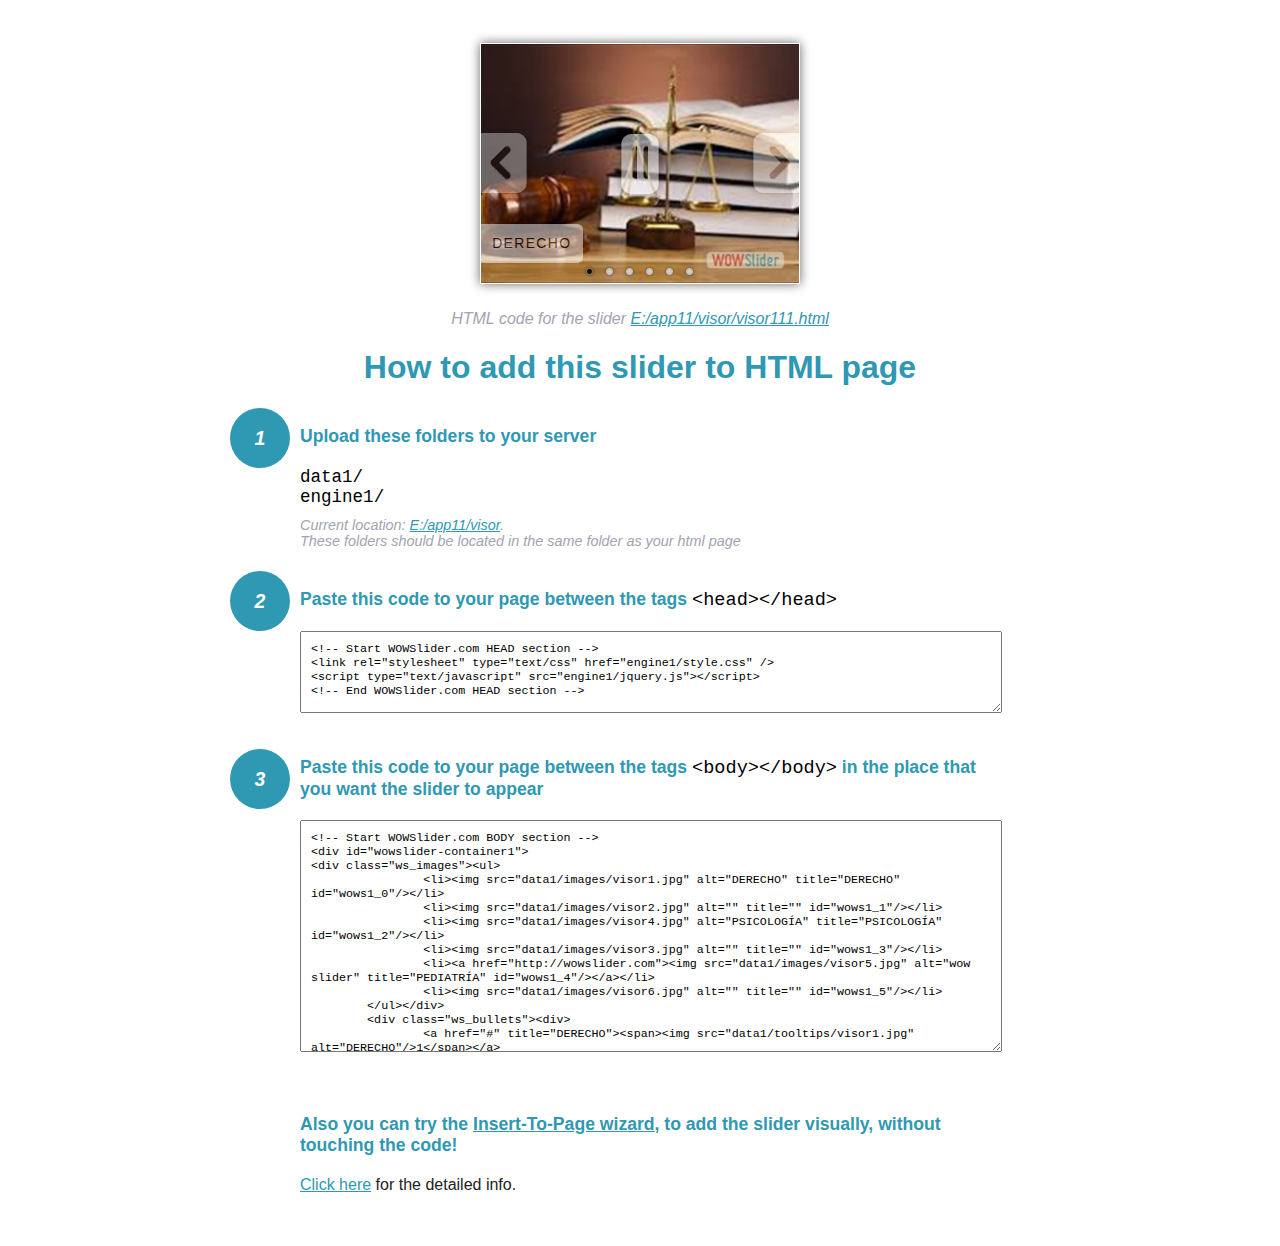
<file: visor/visor111-howto.html>
<!DOCTYPE html>
<html>
<head>
	<title>WOWSlider</title>
	<meta http-equiv="content-type" content="text/html; charset=utf-8" />
	<meta name="description" content="WOWSlider" />
	
	<!-- Start WOWSlider.com HEAD section --> <!-- add to the <head> of your page -->
	<link rel="stylesheet" type="text/css" href="engine1/style.css" />
	<script type="text/javascript" src="engine1/jquery.js"></script>
	<!-- End WOWSlider.com HEAD section -->


<style>
.instuction {
	font-family: sans-serif, Arial;
	display: block;
	margin: 0 auto;
	max-width: 820px;
	width: 100%;
	padding: 0 70px;
	color: #222;
	-webkit-box-sizing: border-box;
	-moz-box-sizing: border-box;
	box-sizing: border-box;
}
.instuction h1 img {
	max-width: 170px;
	vertical-align: middle;
	margin-bottom: 10px;
}
.instuction h1 {
	color: #2F98B3;
	text-align: center;
}
.instuction h2 {
	position: relative;
	font-size: 1.1em;
	color: #2F98B3;
	margin-bottom: 20px;
	margin-top: 40px;
}
.instuction h2 span.num {
	position: absolute;
	left: -70px;
	top: -18px;
	display: inline-block;
	vertical-align: middle;
	font-style: italic;
	font-size: 1.1em;
	width: 60px;
	height: 60px;
	line-height: 60px;
	text-align: center;
	background: #2F98B3;
	color: #fff;
	border-radius: 50%;
}
.instuction .mono {
	color: #000;
	font-family: monospace;
	font-size: 1.3em;
	font-weight: normal;
}
.instuction li.mono {
	font-size: 1.5em;
}

.instuction ul {
	font-size: 0.9em;
	margin-top: 0;
	padding-left: 0;
	list-style: none;
}
.instuction .note {
	color: #A3A3B2;
	font-style: italic;
	padding-top: 10px;
}
.instuction p.note {
	text-align: center;
	padding-top: 0;
	margin-top: 4px;
}
.instuction textarea {
	font-size: 0.9em;
	min-height: 60px;
	padding: 10px;
	margin: 0;
	overflow: auto;
	max-width: 100%;
	width: 100%;
}
.instuction a,
.instuction a:visited {
	color: #2F98B3;
}
</style>


</head>
<body style="margin:auto">

<br>

<!-- Start WOWSlider.com BODY section --> <!-- add to the <body> of your page -->
<div id="wowslider-container1">
<div class="ws_images"><ul>
		<li><img src="data1/images/visor1.jpg" alt="DERECHO" title="DERECHO" id="wows1_0"/></li>
		<li><img src="data1/images/visor2.jpg" alt="" title="" id="wows1_1"/></li>
		<li><img src="data1/images/visor4.jpg" alt="PSICOLOGÍA" title="PSICOLOGÍA" id="wows1_2"/></li>
		<li><img src="data1/images/visor3.jpg" alt="" title="" id="wows1_3"/></li>
		<li><a href="http://wowslider.com"><img src="data1/images/visor5.jpg" alt="wow slider" title="PEDIATRÍA" id="wows1_4"/></a></li>
		<li><img src="data1/images/visor6.jpg" alt="" title="" id="wows1_5"/></li>
	</ul></div>
	<div class="ws_bullets"><div>
		<a href="#" title="DERECHO"><span><img src="data1/tooltips/visor1.jpg" alt="DERECHO"/>1</span></a>
		<a href="#" title=""><span><img src="data1/tooltips/visor2.jpg" alt=""/>2</span></a>
		<a href="#" title="PSICOLOGÍA"><span><img src="data1/tooltips/visor4.jpg" alt="PSICOLOGÍA"/>3</span></a>
		<a href="#" title=""><span><img src="data1/tooltips/visor3.jpg" alt=""/>4</span></a>
		<a href="#" title="PEDIATRÍA"><span><img src="data1/tooltips/visor5.jpg" alt="PEDIATRÍA"/>5</span></a>
		<a href="#" title=""><span><img src="data1/tooltips/visor6.jpg" alt=""/>6</span></a>
	</div></div><div class="ws_script" style="position:absolute;left:-99%"><a href="http://wowslider.com">wowslider.com</a> by WOWSlider.com v8.7</div>
<div class="ws_shadow"></div>
</div>	
<script type="text/javascript" src="engine1/wowslider.js"></script>
<script type="text/javascript" src="engine1/script.js"></script>
<!-- End WOWSlider.com BODY section -->


<div class="instuction">
	<p class="note">HTML code for the slider <a href="file:///E:/app11/visor/visor111.html">E:/app11/visor/visor111.html</a></p>

	<h1>
		How to add this slider to HTML page
	</h1>

	<h2><span class="num">1</span> Upload these folders to your server</h2>
	<ul>
		<li class="mono">data1/</li>
		<li class="mono">engine1/</li>
		<li class="note">Current location: <a href="file:///E:/app11/visor">E:/app11/visor</a>. <br>These folders should be located in the same folder as your html page</li>
	</ul>

	<h2><span class="num">2</span> Paste this code to your page between the tags <span class="mono">&lt;head&gt;&lt;/head&gt;</span></h2>
	<textarea onclick="this.select()">&lt;!-- Start WOWSlider.com HEAD section --&gt;
&lt;link rel=&quot;stylesheet&quot; type=&quot;text/css&quot; href=&quot;engine1/style.css&quot; /&gt;
&lt;script type=&quot;text/javascript&quot; src=&quot;engine1/jquery.js&quot;&gt;&lt;/script&gt;
&lt;!-- End WOWSlider.com HEAD section --&gt;</textarea>


	<h2><span class="num" style="top: -8px;">3</span> Paste this code to your page between the tags <span class="mono">&lt;body&gt;&lt;/body&gt;</span> in the place that you want the slider to appear</h2>
	<textarea onclick="this.select()" rows="15">&lt;!-- Start WOWSlider.com BODY section --&gt;
&lt;div id=&quot;wowslider-container1&quot;&gt;
&lt;div class=&quot;ws_images&quot;&gt;&lt;ul&gt;
		&lt;li&gt;&lt;img src=&quot;data1/images/visor1.jpg&quot; alt=&quot;DERECHO&quot; title=&quot;DERECHO&quot; id=&quot;wows1_0&quot;/&gt;&lt;/li&gt;
		&lt;li&gt;&lt;img src=&quot;data1/images/visor2.jpg&quot; alt=&quot;&quot; title=&quot;&quot; id=&quot;wows1_1&quot;/&gt;&lt;/li&gt;
		&lt;li&gt;&lt;img src=&quot;data1/images/visor4.jpg&quot; alt=&quot;PSICOLOGÍA&quot; title=&quot;PSICOLOGÍA&quot; id=&quot;wows1_2&quot;/&gt;&lt;/li&gt;
		&lt;li&gt;&lt;img src=&quot;data1/images/visor3.jpg&quot; alt=&quot;&quot; title=&quot;&quot; id=&quot;wows1_3&quot;/&gt;&lt;/li&gt;
		&lt;li&gt;&lt;a href=&quot;http://wowslider.com&quot;&gt;&lt;img src=&quot;data1/images/visor5.jpg&quot; alt=&quot;wow slider&quot; title=&quot;PEDIATRÍA&quot; id=&quot;wows1_4&quot;/&gt;&lt;/a&gt;&lt;/li&gt;
		&lt;li&gt;&lt;img src=&quot;data1/images/visor6.jpg&quot; alt=&quot;&quot; title=&quot;&quot; id=&quot;wows1_5&quot;/&gt;&lt;/li&gt;
	&lt;/ul&gt;&lt;/div&gt;
	&lt;div class=&quot;ws_bullets&quot;&gt;&lt;div&gt;
		&lt;a href=&quot;#&quot; title=&quot;DERECHO&quot;&gt;&lt;span&gt;&lt;img src=&quot;data1/tooltips/visor1.jpg&quot; alt=&quot;DERECHO&quot;/&gt;1&lt;/span&gt;&lt;/a&gt;
		&lt;a href=&quot;#&quot; title=&quot;&quot;&gt;&lt;span&gt;&lt;img src=&quot;data1/tooltips/visor2.jpg&quot; alt=&quot;&quot;/&gt;2&lt;/span&gt;&lt;/a&gt;
		&lt;a href=&quot;#&quot; title=&quot;PSICOLOGÍA&quot;&gt;&lt;span&gt;&lt;img src=&quot;data1/tooltips/visor4.jpg&quot; alt=&quot;PSICOLOGÍA&quot;/&gt;3&lt;/span&gt;&lt;/a&gt;
		&lt;a href=&quot;#&quot; title=&quot;&quot;&gt;&lt;span&gt;&lt;img src=&quot;data1/tooltips/visor3.jpg&quot; alt=&quot;&quot;/&gt;4&lt;/span&gt;&lt;/a&gt;
		&lt;a href=&quot;#&quot; title=&quot;PEDIATRÍA&quot;&gt;&lt;span&gt;&lt;img src=&quot;data1/tooltips/visor5.jpg&quot; alt=&quot;PEDIATRÍA&quot;/&gt;5&lt;/span&gt;&lt;/a&gt;
		&lt;a href=&quot;#&quot; title=&quot;&quot;&gt;&lt;span&gt;&lt;img src=&quot;data1/tooltips/visor6.jpg&quot; alt=&quot;&quot;/&gt;6&lt;/span&gt;&lt;/a&gt;
	&lt;/div&gt;&lt;/div&gt;&lt;div class=&quot;ws_script&quot; style=&quot;position:absolute;left:-99%&quot;&gt;&lt;a href=&quot;http://wowslider.com&quot;&gt;wowslider.com&lt;/a&gt; by WOWSlider.com v8.7&lt;/div&gt;
&lt;div class=&quot;ws_shadow&quot;&gt;&lt;/div&gt;
&lt;/div&gt;	
&lt;script type=&quot;text/javascript&quot; src=&quot;engine1/wowslider.js&quot;&gt;&lt;/script&gt;
&lt;script type=&quot;text/javascript&quot; src=&quot;engine1/script.js&quot;&gt;&lt;/script&gt;
&lt;!-- End WOWSlider.com BODY section --&gt;</textarea>

<br><br>
<h2>Also you can try the <a href="http://wowslider.com/help/add-wowslider-to-page-2.html" target="_blank">Insert-To-Page wizard</a>, to add the slider visually, without touching the code!</h2>
<p>
	<a href="http://wowslider.com/help/add-wowslider-to-page-2.html" target="_blank">Click here</a> for the detailed info.
</p>
</div>

<br><br>
</body>
</html>
</file>
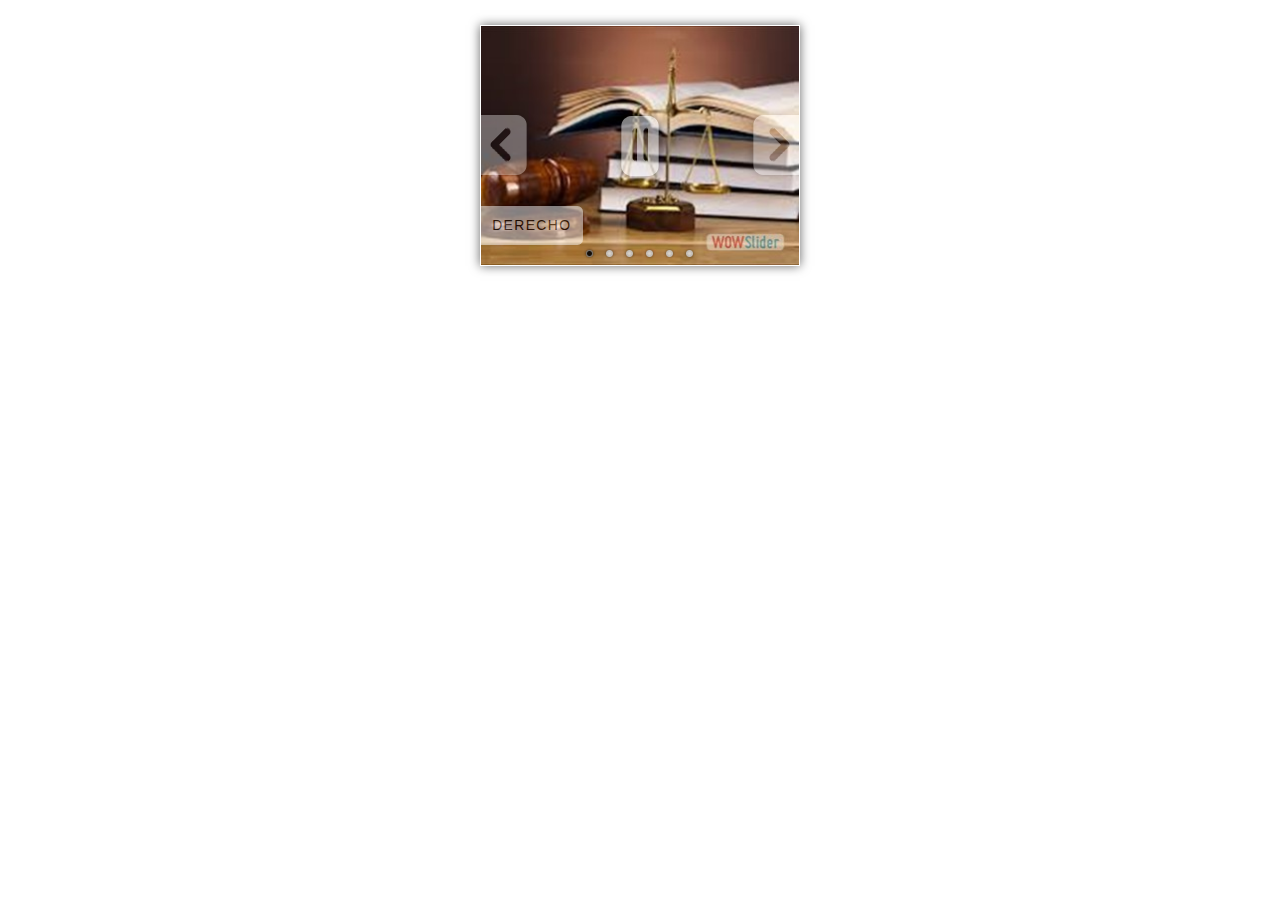
<file: visor/visor111.html>
<!DOCTYPE html>
<html>
<head>
	<title>Carreras bonitas</title>
	<meta http-equiv="content-type" content="text/html; charset=utf-8" />
	<meta name="description" content="Made with WOW Slider - Create beautiful, responsive image sliders in a few clicks. Awesome skins and animations. Wowslider.com" />
	
	<!-- Start WOWSlider.com HEAD section --> <!-- add to the <head> of your page -->
	<link rel="stylesheet" type="text/css" href="engine1/style.css" />
	<script type="text/javascript" src="engine1/jquery.js"></script>
	<!-- End WOWSlider.com HEAD section -->

</head>
<body style="background-color:transparent;margin:auto">
	
	<!-- Start WOWSlider.com BODY section --> <!-- add to the <body> of your page -->
	<div id="wowslider-container1">
	<div class="ws_images"><ul>
		<li><img src="data1/images/visor1.jpg" alt="DERECHO" title="DERECHO" id="wows1_0"/></li>
		<li><img src="data1/images/visor2.jpg" alt="" title="" id="wows1_1"/></li>
		<li><img src="data1/images/visor4.jpg" alt="PSICOLOGÍA" title="PSICOLOGÍA" id="wows1_2"/></li>
		<li><img src="data1/images/visor3.jpg" alt="" title="" id="wows1_3"/></li>
		<li><a href="http://wowslider.com"><img src="data1/images/visor5.jpg" alt="wow slider" title="PEDIATRÍA" id="wows1_4"/></a></li>
		<li><img src="data1/images/visor6.jpg" alt="" title="" id="wows1_5"/></li>
	</ul></div>
	<div class="ws_bullets"><div>
		<a href="#" title="DERECHO"><span><img src="data1/tooltips/visor1.jpg" alt="DERECHO"/>1</span></a>
		<a href="#" title=""><span><img src="data1/tooltips/visor2.jpg" alt=""/>2</span></a>
		<a href="#" title="PSICOLOGÍA"><span><img src="data1/tooltips/visor4.jpg" alt="PSICOLOGÍA"/>3</span></a>
		<a href="#" title=""><span><img src="data1/tooltips/visor3.jpg" alt=""/>4</span></a>
		<a href="#" title="PEDIATRÍA"><span><img src="data1/tooltips/visor5.jpg" alt="PEDIATRÍA"/>5</span></a>
		<a href="#" title=""><span><img src="data1/tooltips/visor6.jpg" alt=""/>6</span></a>
	</div></div><div class="ws_script" style="position:absolute;left:-99%"><a href="http://wowslider.com">wowslider.com</a> by WOWSlider.com v8.7</div>
	<div class="ws_shadow"></div>
	</div>	
	<script type="text/javascript" src="engine1/wowslider.js"></script>
	<script type="text/javascript" src="engine1/script.js"></script>
	<!-- End WOWSlider.com BODY section -->

</body>
</html>
</file>
<file: visor/engine1/style.css>
/*
 *	generated by WOW Slider 8.7
 *	template Chrome
 */

#wowslider-container1 { 
	display: table;
	zoom: 1; 
	position: relative;
	width: 100%;
	max-width: 320px;
	max-height:240px;
	margin:25px auto 26px;
	z-index:90;
	text-align:left; /* reset align=center */
	font-size: 10px;
	text-shadow: none; /* fix some user styles */

	/* reset box-sizing (to boostrap friendly) */
	-webkit-box-sizing: content-box;
	-moz-box-sizing: content-box;
	box-sizing: content-box; 
}
* html #wowslider-container1{ width:320px }
#wowslider-container1 .ws_images ul{
	position:relative;
	width: 10000%; 
	height:100%;
	left:0;
	list-style:none;
	margin:0;
	padding:0;
	border-spacing:0;
	overflow: visible;
	/*table-layout:fixed;*/
}
#wowslider-container1 .ws_images ul li{
	position: relative;
	width:1%;
	height:100%;
	line-height:0; /*opera*/
	overflow: hidden;
	float:left;
	/*font-size:0;*/
	padding:0 0 0 0 !important;
	margin:0 0 0 0 !important;
}

#wowslider-container1 .ws_images{
	position: relative;
	left:0;
	top:0;
	height:100%;
	max-height:240px;
	max-width: 320px;
	vertical-align: top;
	border:solid 1px white;
	overflow: hidden;
}
#wowslider-container1 .ws_images ul a{
	width:100%;
	height:100%;
	max-height:240px;
	display:block;
	color:transparent;
}
#wowslider-container1 img{
	max-width: none !important;
}
#wowslider-container1 .ws_images .ws_list img,
#wowslider-container1 .ws_images > div > img{
	width:100%;
	border:none 0;
	max-width: none;
	padding:0;
	margin:0;
}
#wowslider-container1 .ws_images > div > img {
	max-height:240px;
}

#wowslider-container1 .ws_images iframe {
	position: absolute;
	z-index: -1;
}

#wowslider-container1 .ws-title > div {
	display: inline-block !important;
}

#wowslider-container1 a{ 
	text-decoration: none; 
	outline: none; 
	border: none; 
}

#wowslider-container1  .ws_bullets { 
	float: left;
	position:absolute;
	z-index:70;
}
#wowslider-container1  .ws_bullets div{
	position:relative;
	float:left;
	font-size: 0px;
}
/* compatibility with Joomla styles */
#wowslider-container1  .ws_bullets a {
	line-height: 0;
}

#wowslider-container1  .ws_script{
	display:none;
}
#wowslider-container1 sound, 
#wowslider-container1 object{
	position:absolute;
}

/* prevent some of users reset styles */
#wowslider-container1 .ws_effect {
	position: static;
	width: 100%;
	height: 100%;
}

#wowslider-container1 .ws_photoItem {
	border: 2em solid #fff;
	margin-left: -2em;
	margin-top: -2em;
}
#wowslider-container1 .ws_cube_side {
	background: #A6A5A9;
}


#wowslider-container1.ws_gestures {
	cursor: -webkit-grab;
	cursor: -moz-grab;
	cursor: url("[data-uri]"), move;
}
#wowslider-container1.ws_gestures.ws_grabbing {
	cursor: -webkit-grabbing;
	cursor: -moz-grabbing;
	cursor: url("[data-uri]"), move;
}

/* hide controls when video start play */
#wowslider-container1.ws_video_playing .ws_bullets,
#wowslider-container1.ws_video_playing .ws_fullscreen,
#wowslider-container1.ws_video_playing .ws_next,
#wowslider-container1.ws_video_playing .ws_prev {
	display: none;
}


/* youtube/vimeo buttons */
#wowslider-container1 .ws_video_btn {
	position: absolute;
	display: none;
	cursor: pointer;
	top: 0;
	left: 0;
	width: 100%;
	height: 100%;
	z-index: 55;
}
#wowslider-container1 .ws_video_btn.ws_youtube,
#wowslider-container1 .ws_video_btn.ws_vimeo {
	display: block;
}
#wowslider-container1 .ws_video_btn div {
	position: absolute;
	background-image: url(./playvideo.png);
	background-size: 200%;
	top: 50%;
	left: 50%;
	width: 7em;
	height: 5em;
	margin-left: -3.5em;
	margin-top: -2.5em;
}
#wowslider-container1 .ws_video_btn.ws_youtube div {
	background-position: 0 0;
}
#wowslider-container1 .ws_video_btn.ws_youtube:hover div {
	background-position: 100% 0;
}
#wowslider-container1 .ws_video_btn.ws_vimeo div {
	background-position: 0 100%;
}
#wowslider-container1 .ws_video_btn.ws_vimeo:hover div {
	background-position: 100% 100%;
}

#wowslider-container1 .ws_playpause.ws_hide {
	display: none !important;
}

* html #wowslider-container1{
	background-image: none;
}

#wowslider-container1  .ws_bullets { 
	padding: 0px; 
}
#wowslider-container1 .ws_bullets a { 
	margin-left: 0; 
	width:20px;
	height:20px;
	background: url(./bullet.png) right top;
	float: left; 
	text-indent: -4000px; 
	position:relative;
	color:transparent;
}
* html #wowslider-container1 .ws_bullets a {
	background-image: url(./bullet.gif);
}
#wowslider-container1 .ws_bullets a.ws_selbull{
	background-position: left top;
}
#wowslider-container1 .ws_bullets a:hover{
	background-position: left top;
}
#wowslider-container1 a.ws_next, #wowslider-container1 a.ws_prev {
	position:absolute;
	top:50%;
	margin-top:-3.7em;
	opacity:0.7;
	z-index:60;
	height: 7.5em;
	width: 6em;
	background-image: url(./arrows.png);
	background-size: 200%;
}
* html #wowslider-container1 a.ws_next, * html #wowslider-container1 a.ws_prev{
	background-image: url(./arrows.gif);
	filter:progid:DXImageTransform.Microsoft.Alpha(opacity=70);
}
#wowslider-container1 a.ws_next{
	background-position: 100% 0; 
	right:0;
}
#wowslider-container1 a.ws_prev {
	left:0;
	background-position: 0 0; 
}

/*playpause*/
#wowslider-container1 .ws_playpause {
    width: 6em;
    height: 7.5em;
    position: absolute;
    top: 50%;
    left: 50%;
    margin-left: -3em;
    margin-top: -3.7em;
    z-index: 59;
	background-size: 100%;
}

#wowslider-container1 .ws_pause {
    background-image: url(./pause.png);
}

#wowslider-container1 .ws_play {
    background-image: url(./play.png);
}

#wowslider-container1 .ws_pause:hover, #wowslider-container1 .ws_play:hover {
    background-position: 100% 100% !important;
}/* bottom center */
#wowslider-container1  .ws_bullets {
	bottom:26px;
	margin-bottom: -25px;
	left:50%;
}
#wowslider-container1  .ws_bullets div{
	left:-50%;
}
#wowslider-container1  .ws_bullets .ws_bulframe{
	bottom:29px;
}#wowslider-container1 .ws-title{
	position: absolute;
    font: 1.4em Tahoma, Arial, Helvetica;
	bottom:8%;
	left: 0;
	margin-right:2em;
	z-index: 50;
	color: #000000;
    letter-spacing: 0.1em;
    line-height: 1.25em;
    text-align: left;
    text-shadow: 0 0 0.15em #FFFFFF;	
}
#wowslider-container1 .ws-title div,#wowslider-container1 .ws-title span{
	display:inline-block;
	padding:0.8em;
	background:#FFF;
	-moz-border-radius:0 0.4em 0.4em 0;
	-webkit-border-radius:0 0.4em 0.4em 0;
	border-radius:0 0.4em 0.4em 0;
	opacity:0.5;
	filter:progid:DXImageTransform.Microsoft.Alpha(opacity=50);	
}
#wowslider-container1 .ws-title div{
	display:block;
	margin-top:0.5em;
	font-size: 0.857em;
}#wowslider-container1 .ws_images > ul{
	animation: wsBasic 24s infinite;
	-moz-animation: wsBasic 24s infinite;
	-webkit-animation: wsBasic 24s infinite;
}
@keyframes wsBasic{0%{left:-0%} 8.33%{left:-0%} 16.67%{left:-100%} 25%{left:-100%} 33.33%{left:-200%} 41.67%{left:-200%} 50%{left:-300%} 58.33%{left:-300%} 66.67%{left:-400%} 75%{left:-400%} 83.33%{left:-500%} 91.67%{left:-500%} }
@-moz-keyframes wsBasic{0%{left:-0%} 8.33%{left:-0%} 16.67%{left:-100%} 25%{left:-100%} 33.33%{left:-200%} 41.67%{left:-200%} 50%{left:-300%} 58.33%{left:-300%} 66.67%{left:-400%} 75%{left:-400%} 83.33%{left:-500%} 91.67%{left:-500%} }
@-webkit-keyframes wsBasic{0%{left:-0%} 8.33%{left:-0%} 16.67%{left:-100%} 25%{left:-100%} 33.33%{left:-200%} 41.67%{left:-200%} 50%{left:-300%} 58.33%{left:-300%} 66.67%{left:-400%} 75%{left:-400%} 83.33%{left:-500%} 91.67%{left:-500%} }

#wowslider-container1 .ws_images{
	-webkit-box-shadow: 0 0 10px 0 rgba(0,0,0,0.3);
	box-shadow: 0 0 10px 0 rgba(0,0,0,0.6);
}#wowslider-container1 .ws_bullets  a img{
	text-indent:0;
	display:block;
	bottom:20px;
	left:-32px;
	visibility:hidden;
	position:absolute;
    -moz-box-shadow: 0 0 5px #d6d6d6;
    box-shadow: 0 0 5px #d6d6d6;
    border: 3px solid #d6d6d6;
	max-width:none;
}
#wowslider-container1 .ws_bullets a:hover img{
	visibility:visible;
}

#wowslider-container1 .ws_bulframe div div{
	height:48px;
	overflow:visible;
	position:relative;
}
#wowslider-container1 .ws_bulframe div {
	left:0;
	overflow:hidden;
	position:relative;
	width:64px;
	background-color:#d6d6d6;
}
#wowslider-container1  .ws_bullets .ws_bulframe{
	display:none;
	overflow:visible;
	position:absolute;
	cursor:pointer;
    -moz-box-shadow: 0 0 5px #d6d6d6;
    box-shadow: 0 0 5px #d6d6d6;
    border: 3px solid #d6d6d6;
}
#wowslider-container1 .ws_bulframe span{
	display:block;
	position:absolute;
	bottom:-7px;
	margin-left:-1px;
	left:32px;
	background:url(./triangle.png);
	width:15px;
	height:6px;
}#wowslider-container1 .ws_bulframe div div{
	height: auto;
}

@media all and (max-width:760px) {
	#wowslider-container1 .ws_fullscreen {
		display: block;
	}
}
@media all and (max-width:400px){
	#wowslider-container1 .ws_controls,
	#wowslider-container1 .ws_bullets,
	#wowslider-container1 .ws_thumbs{
		display: none
	}
}
</file>
